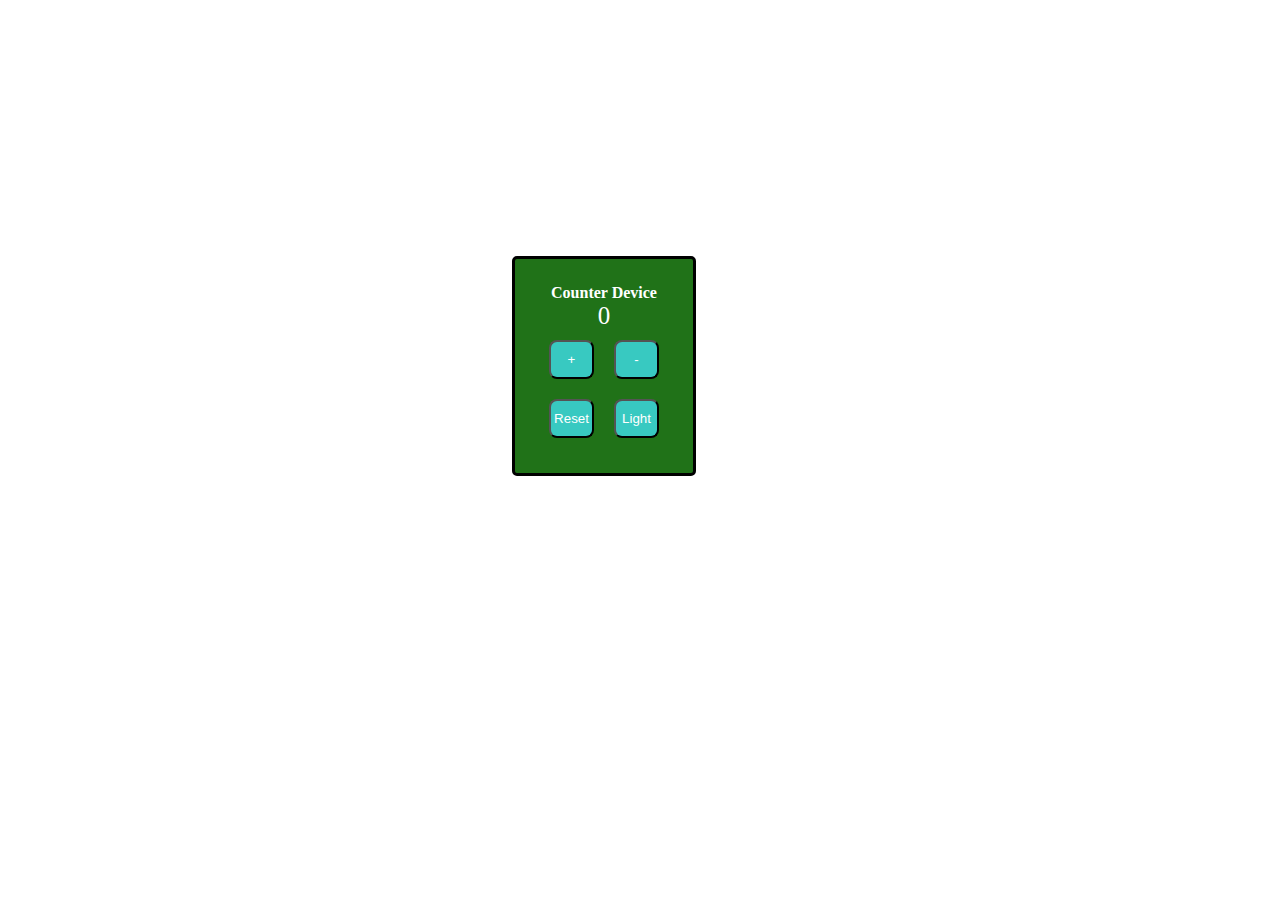
<file: counter/index.html>
<!DOCTYPE html>
<html lang="en">
<head>
    <meta charset="UTF-8">
    <meta http-equiv="X-UA-Compatible" content="IE=edge">
    <meta name="viewport" content="width=device-width, initial-scale=1.0">
    <title>Counter Device</title>
    <link rel="stylesheet" href="style.css">
</head>
<body>

<div class="main">
    <b>Counter Device</b>
    <span id="disPlay">0</span>
    <div class="row1">
        <button id="count">+</button> 
        <button id="decCount">-</button>
    </div>

    <div class="row2">
        <button id="re">Reset</button>
        <button id="lit">Light</button>
    </div>
</div>


    <script src="script.js"></script>

</body>
</html>
</file>
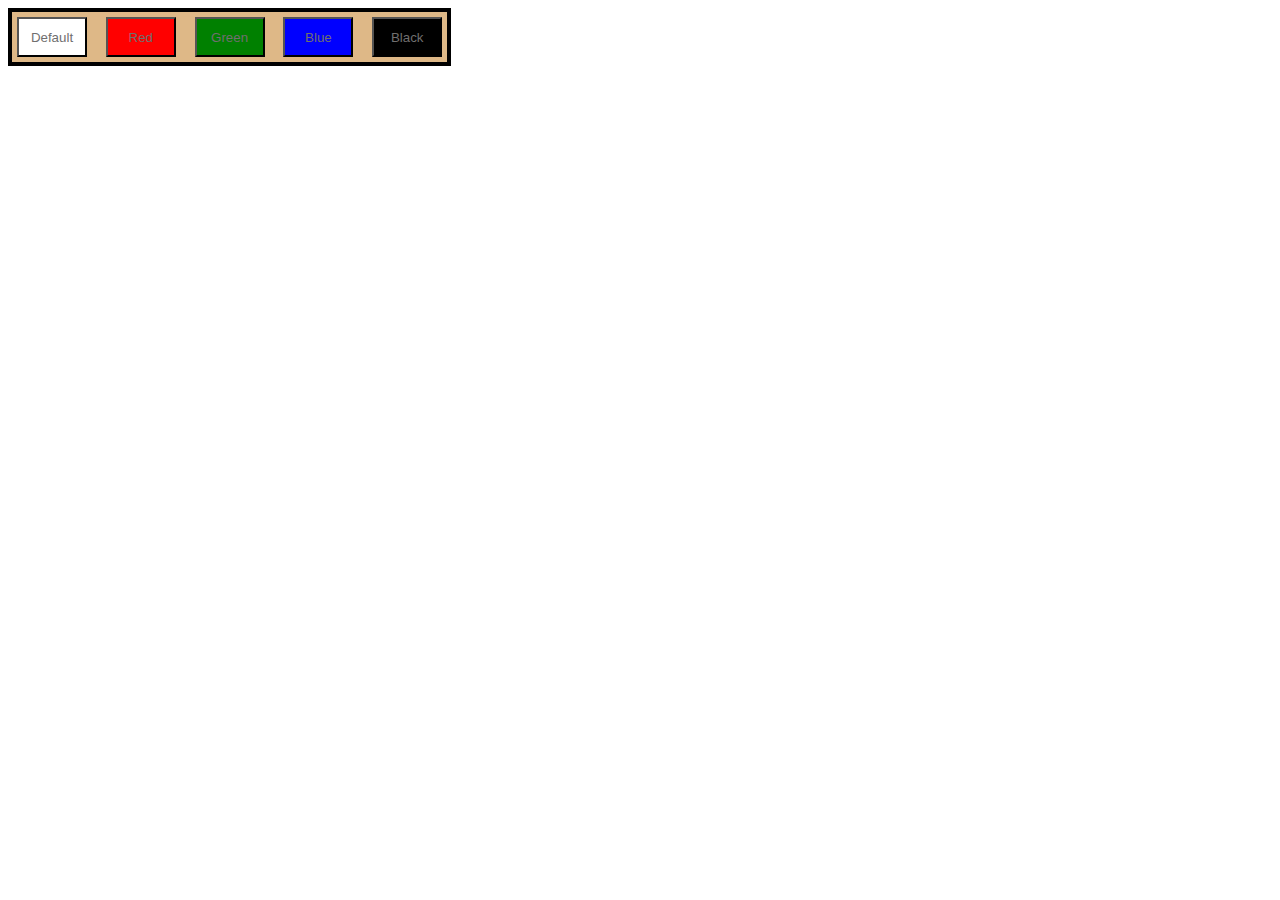
<file: Dome (color-changer)/index.html>
<!DOCTYPE html>
<html lang="en">
<head>
    <meta charset="UTF-8">
    <meta name="viewport" content="width=device-width, initial-scale=1.0">
    <title>Dome Color Changer</title>
    <link rel="stylesheet" href="style.css">
</head>
<body>
    <div class="container">
        <button id="whiteBtn">Default</button>
        <button id="redBtn">Red</button>
        <button id="grnBtn">Green</button>
        <button id="bluBtn">Blue</button>
        <button id="blackBtn">Black</button>
    </div>


    <div class="code">
        <p id="hex-code"></p>
    </div>

<!-- Link js file -->
    <script src="script.js">
    </script>

</body>
</html>
</file>
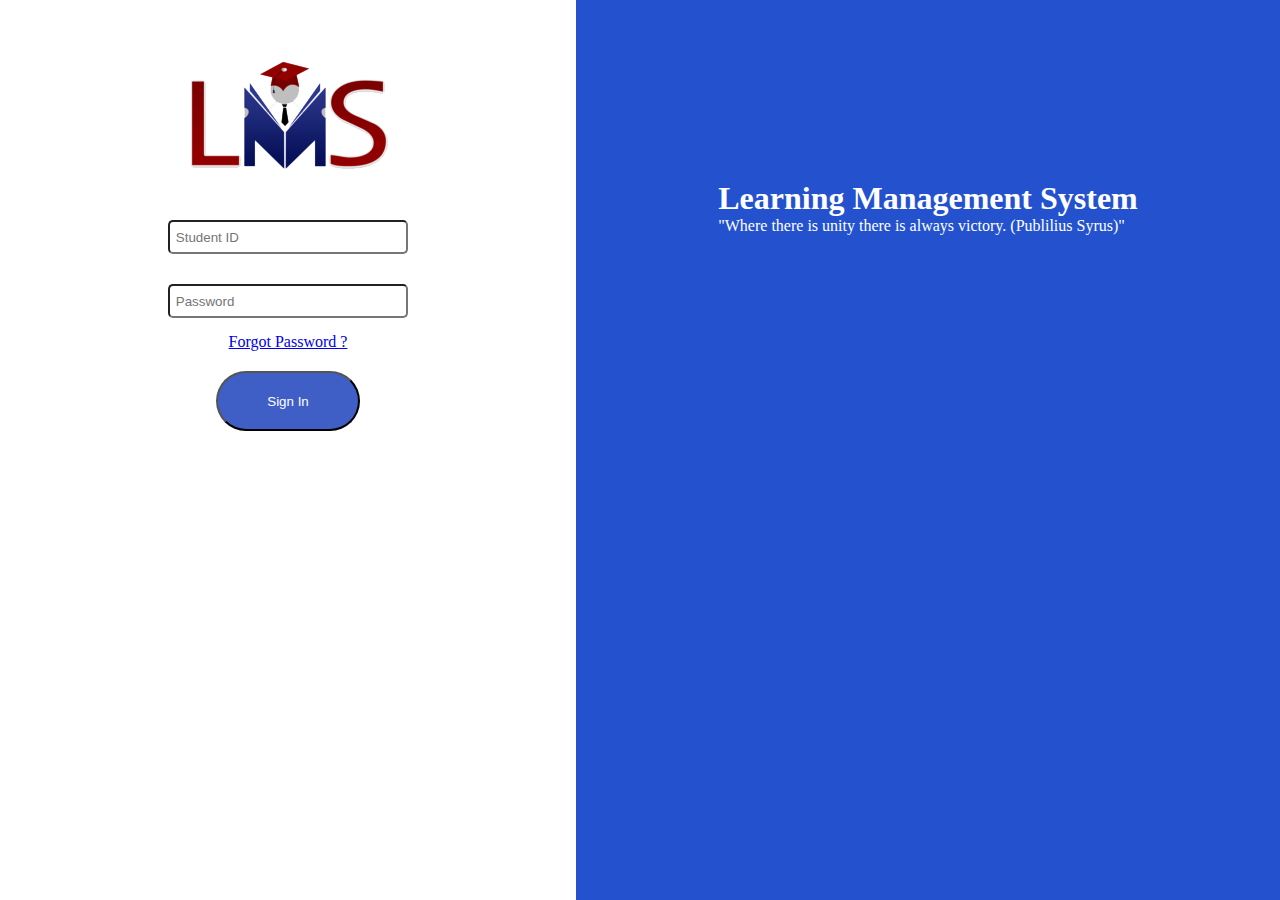
<file: lms clone/index.html>
<!DOCTYPE html>
<html lang="en">
<head>
    <meta charset="UTF-8">
    <meta name="viewport" content="width=device-width, initial-scale=1.0">
    <title>LMS Clone</title>
    <link rel="stylesheet" href="style.css">
</head>
<body>
    <div class="main-container">
        <div class="left-container">
            <img src="Logo-New.png" alt="">
            <input type="text" placeholder="Student ID">
            <input type="text" placeholder="Password">
            <a href="https://vulms.vu.edu.pk/ForgotPassword/ForgotPassword.aspx" target="_blank">Forgot Password ?</a>
            <button id="logic">Sign In</button>
            <!-- <i class="material-icons">home</i> -->
        </div>

        <div id="right-container">
            <div class="content">
                <h1>Learning Management System</h1>
                <p> "Where there is unity there is always victory. (Publilius Syrus)"</p>
            </div>
        </div>
        
        
    <!-- <div class="footnote">
        <img src="logo_govt_of_pakistan.png" alt="">
    </div>

    </div> -->

    <script src="script.js"></script>

</body>
</html>
</file>
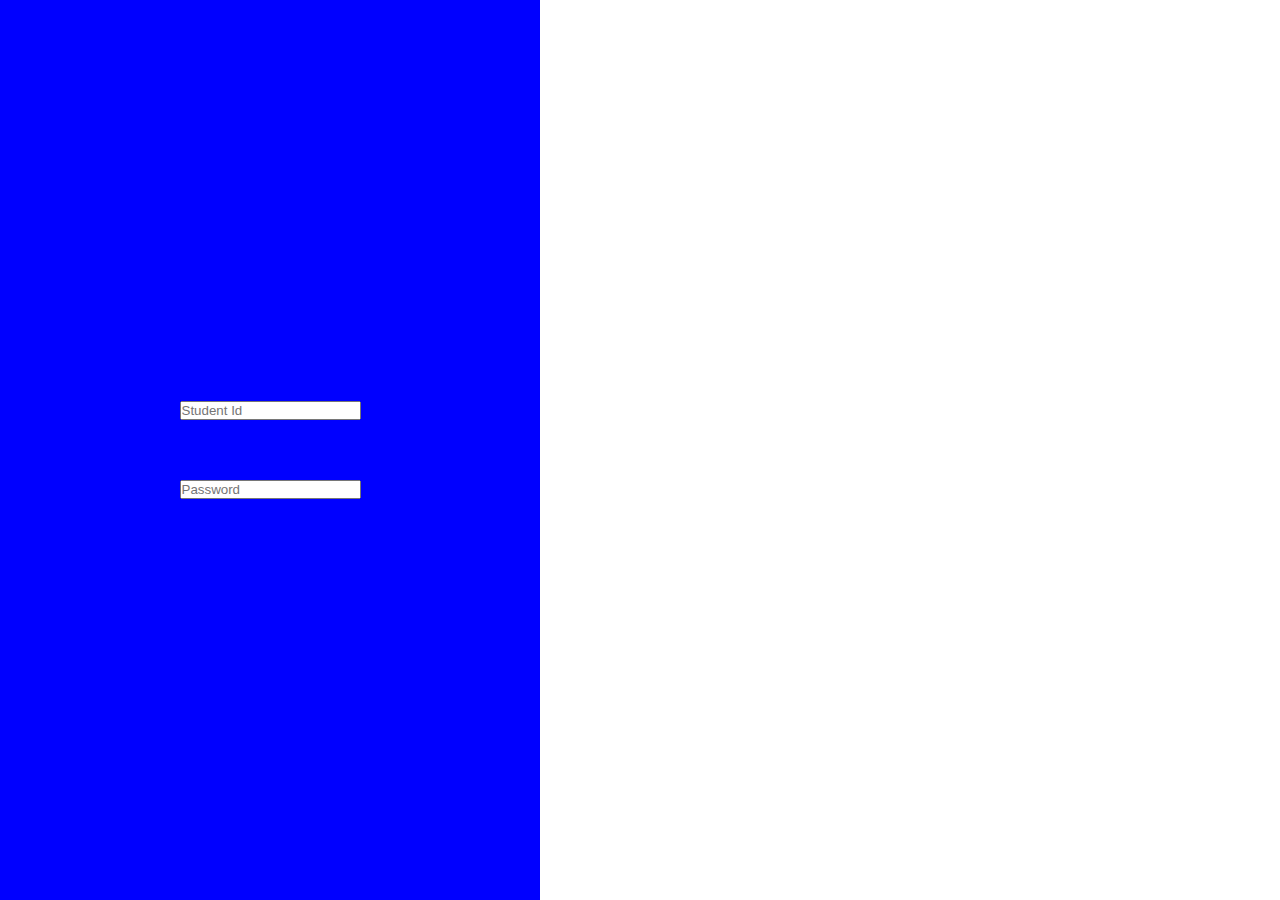
<file: lms.html>
<!DOCTYPE html>
<html lang="en">
<head>
    <meta charset="UTF-8">
    <meta name="viewport" content="width=device-width, initial-scale=1.0">
    <title>LMS Clone</title>
    <link rel="stylesheet" href="lms.css">
</head>
<body>
    <div class="main-container">
        <div class="left-container">
            <input type="text" placeholder="Student Id">
            <input type="text" placeholder="Password">
        </div>

        <div class="right-container">
            
        </div>

    </div>
</body>
</html>
</file>
<file: counter/style.css>
*{
    margin: 0;
    padding: 0;
}


.main{
    margin-top: 20%;
    margin-left: 40%;
    padding: 25px;
    background-color: #207218;
    display: flex;
    flex-direction: column;
    align-items: center;
    justify-content: center;
    width: 10%;
    border: 3px solid black;
    border-radius: 5px;
}


.main button{
    display: flex;
    justify-content: center;
    margin: 10px;
    padding: 10px;
    border-radius: 8px;
    width: 45px;
    background-color: rgb(56, 201, 193);
    color: white;
}


.main span{
    font-size: 25px;
    color: white;
    align-items: center;
}


.main b{
    color: white;
}


.row1{
    display: flex;
    flex-direction: row;
}
.row2{
    display: flex;
    flex-direction: row;
}
</file>
<file: Dome (color-changer)/style.css>
.container{
    border: 4px solid black;
    background-color: burlywood;
    width: 34%;
    display: flex;
    align-items: center;
    justify-content: space-between;
    position: absolute;

}

.container button{
    color: rgb(112, 111, 111);
    margin: 5px;
    height: 40px;
    width: 70px;
    align-items: center;
    justify-content: space-between;
}

button:hover{
    color: rgb(71, 196, 201);
    border: 2px solid black;
    background-color: white;
    /* cursor: pointer; */
}

.code{
    display: flex;
}

.code p{
    margin: 30%;
    margin-left: 40%;
    color: rgb(255, 255, 255);
    background-color: rgb(71, 8, 95);
 /* display: flex;
    align-items: center;
    justify-content: center; */
}
</file>
<file: lms clone/style.css>
*{
    margin: 0;
    padding: 0;
}

.main-container{
    display: flex;
}



/* Left Container CSS */
.left-container{
    display: flex;
    /* justify-content: center; */
    align-items: center;
    flex-direction: column;
    background-color: rgb(255, 255, 255);
    height: 100vh;
    width: 45%;
}

.left-container input{
    display: flex;
    flex-direction: column; 
    justify-content: center;
    align-items: center; 
    margin: 15px;
    padding-left: 6px;
    height: 30px;
    width: 40%;
    border-radius: 5px;
}

.left-container img{
    /* flex-direction: column; */
    display: flex;
    justify-content: center;
    justify-content: space-between;
    align-items: center;
    margin: 30px;
    padding-top: 30px;
}

.left-container button{
    margin: 20px;
    height: 60px;
    width: 25%;
    border-radius: 30px;
    background-color:rgb(63, 95, 199);
    color: white;
}

.left-container button:hover{
    cursor: pointer;
    background-color: rgb(46, 69, 145);
}



/* Right Container CSS */
#right-container{
    width: 55%;
    background-color: rgb(36, 82, 207);
    /* color: white; */
    display: flex;
    justify-content: center;
}

/* .right-container div{
color: white;
margin-top: 50px;
padding: 20px;
} */
.content{
    color: white;
    margin-top: 100px;
    padding: 80px;
}



/* Footnote CSS */
.footnote{
    display: flex;
    flex-direction: row;
    justify-content: center;
    height: 30px;
    background-color: aquamarine;
}
</file>
<file: lms.css>
*{
    margin: 0;
    padding: 0;
}

.main-container{
    display: flex;
}

.left-container{
    display: flex;
    justify-content: center;
    align-items: center;
    flex-direction: column;
    background-color: blue;
    height: 100vh;
    width: 60vh;
}
.left-container input{
    /* flex-direction: column; */
    display: flex;
    justify-content: center;
    align-items: center;
    margin: 30px;
}
</file>
